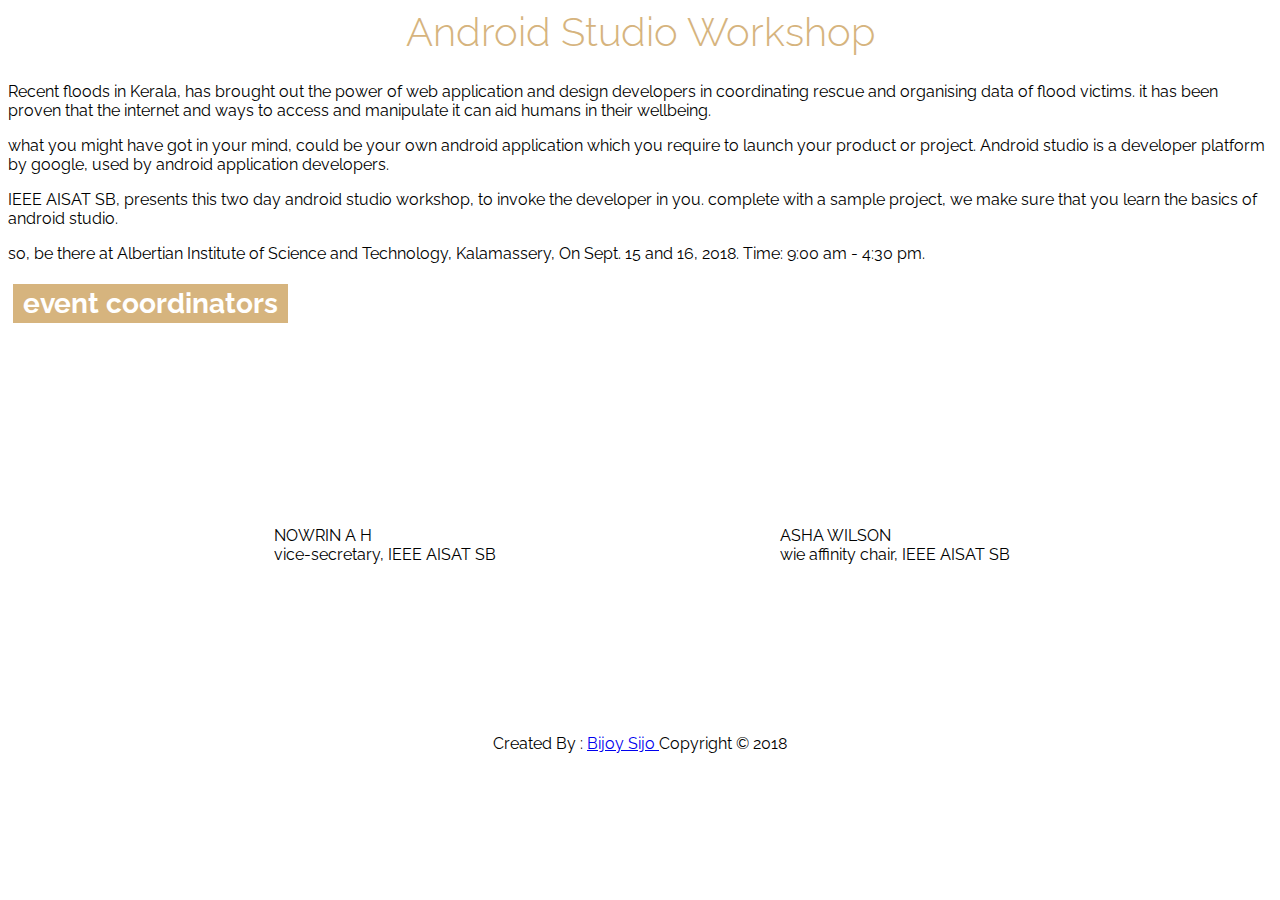
<file: about.html>
<head>
  <meta name="author" content="BIJOY SIJO">
  <link href='https://fonts.googleapis.com/css?family=Raleway:300,800' rel='stylesheet' type='text/css'>
  <link rel="stylesheet" type="text/css" href="./css/main.css"> 
  <title>Android Workshop | Welcome</title>
  <link rel="shortcut icon" href="./images/studio_html.png">
</head>
<html>
<body>

	<article id="about">
		<h1> Android Studio Workshop </h1>
		<p> Recent floods in Kerala, has brought out the power of web application and design developers in coordinating rescue and organising data of flood victims. it has been proven that the internet and ways to access and manipulate it can aid humans in their wellbeing. </p>

		<p>what you might have got in your mind, could be your own android application which you require to launch your product or project.
		   Android studio is a developer platform by google, used by android application developers.</p>

		   <p>IEEE AISAT SB, presents this two day android studio workshop, to invoke the developer in you. complete with a sample project, we make sure that you learn the basics of android studio.</p>

		   <p>so, be there at Albertian Institute of Science and Technology, Kalamassery, On Sept. 15 and 16, 2018.
		   Time: 9:00 am - 4:30 pm. </p>
		</article>

		<section>
		    <div>
				<h2>event coordinators</h2>
			</div>
			<div class= "supporting-container">
			<div class= "img1">
				
				<p>NOWRIN A H </br>
				vice-secretary, IEEE AISAT SB</p>
			</div>

			<div class="img2">
				
				<P>ASHA WILSON </br>
					wie affinity chair, IEEE AISAT SB </P>

			</div>
			</div>
		</section>

	



	

    
	<footer>
		<section id="queries">
		<div class="container">
			
			<!DOCTYPE html>

			<p>Created By : <a href="https://www.linkedin.com/in/bijoy-sijo-292725102/"> Bijoy Sijo </a> Copyright &copy 2018</p>
		</div>

	</section>
		
	</footer>
	
    
</body>
</file>
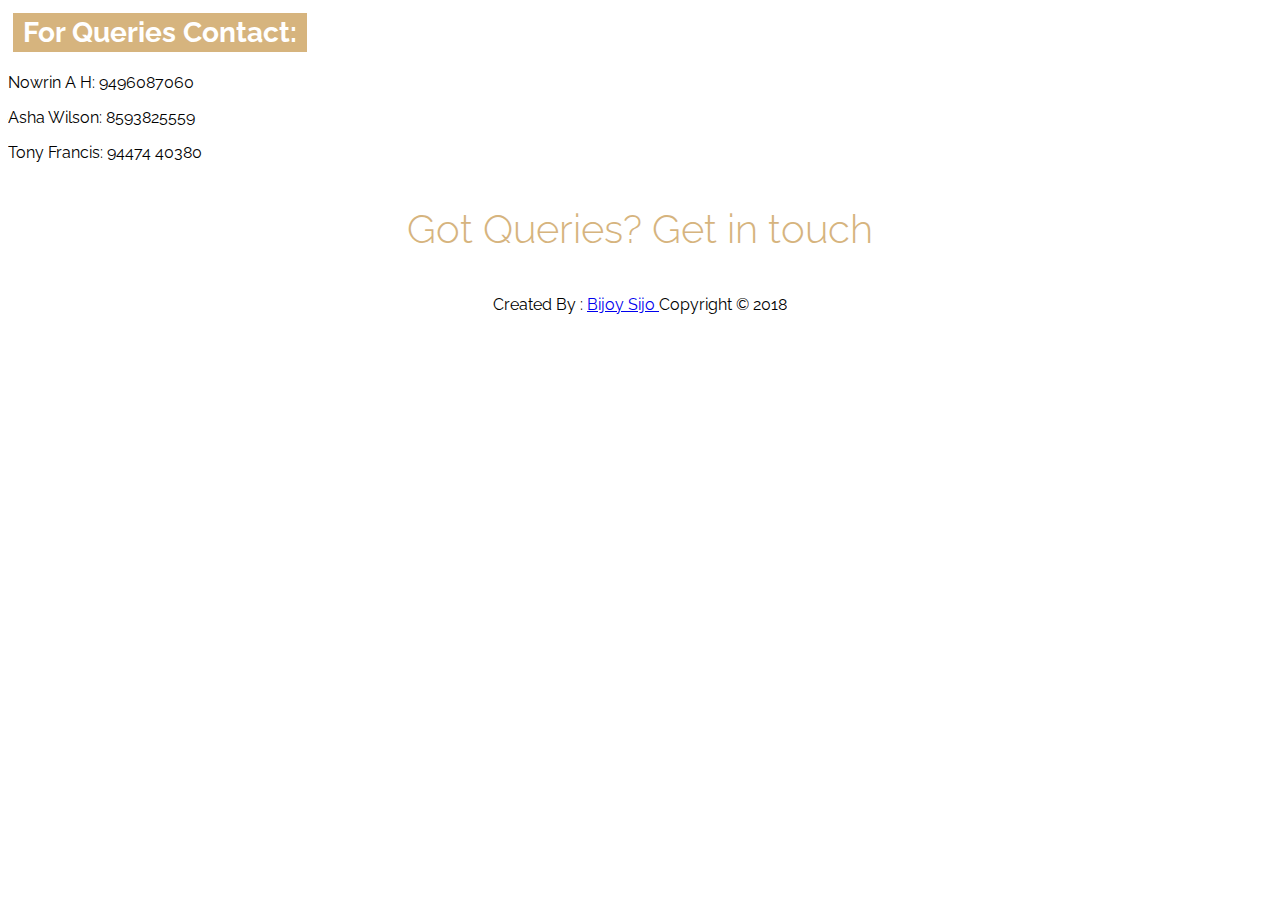
<file: contact.html>
<!DOCTYPE html>
<head>
  <meta name="author" content="BIJOY SIJO">
  <link href='https://fonts.googleapis.com/css?family=Raleway:300,800' rel='stylesheet' type='text/css'>
  <link rel="stylesheet" type="text/css" href="./css/main.css"> 
  <title>Android Workshop | Welcome</title>
  <link rel="shortcut icon" href="./images/studio_html.png">
</head>
<!DOCTYPE html>
<html>
<body>
	<div id="contact">
	<h2>For Queries Contact:</h2>
	<p> Nowrin A H: 9496087060 </p>
	<p> Asha Wilson: 8593825559 </p>
	<p> Tony Francis: 94474 40380‬</p>
    </div>
	<footer>
		<section id="queries">
		<div class="container">
			<h1>Got Queries? Get in touch</h1>
	        <p>Created By : <a href="https://www.linkedin.com/in/bijoy-sijo-292725102/"> Bijoy Sijo </a> Copyright &copy 2018</p>
		</div>
	</section>
    </footer>
</body>
</html>
</file>
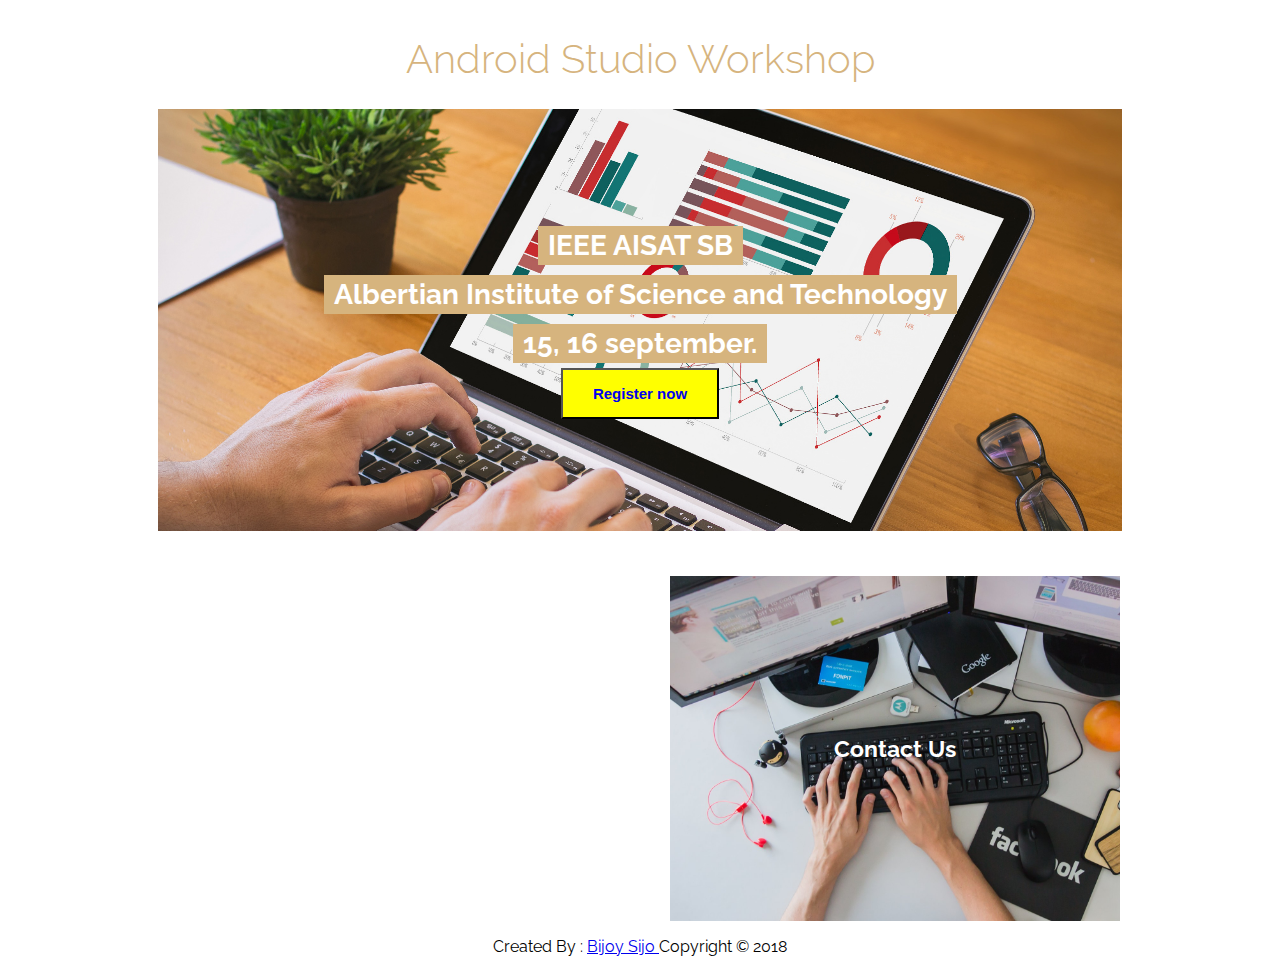
<file: untitled.html>
<!DOCTYPE html>
<head>
  <meta name="author" content="BIJOY SIJO">
  <link href='https://fonts.googleapis.com/css?family=Raleway:300,800' rel='stylesheet' type='text/css'>
  <link rel="stylesheet" type="text/css" href="./css/main.css"> 
  <title>Android Workshop | Welcome</title>
  <link rel="shortcut icon" href="./images/studio_html.png">
</head>
<html>
  <body>
    <div class="container">
    <h1>Android Studio Workshop</h1>
      <div class="hero">
          <div class="hero-content">
            <div>
              <h2>IEEE AISAT SB</h2>
            </div>
            <div>
              <h2>Albertian Institute of Science and Technology</h2>
            </div>
            <div>
              <h2>15, 16 september.</h2>
            </div>
            <div>
              <button type="submit" class="row"><a class= "text" href="https://docs.google.com/forms/d/e/1FAIpQLSdb2Vqc4Gz-FfEayl_vb0_RTkLhzK6ZZpFgE6_D4fRJ50vdNQ/viewform?usp=sf_link">Register now</a></button>
            </div>
          </div>
      </div>

      <div class="supporting-container">
        <div class="upcoming">
          <a class="team" href="about.html"><strong>Meet the Team</strong></a>
        </div>
        <div class="roast">
          <a class="contact" href="contact.html"><strong>Contact Us</strong></a>
        </div>
      </div>
    </div>
    <footer>
    <section id="queries">
    <div class="container">
     
          <p>Created By : <a href="https://www.linkedin.com/in/bijoy-sijo-292725102/"> Bijoy Sijo </a> Copyright &copy 2018</p>
    </div>
  </section>
    </footer>


  </body>
</html>
</file>
<file: css/main.css>
body {
font-family: Raleway, sans-serif;

}

h1 {
  width: 100%;
  font-weight: 300;
  text-align: center;
	font-size: 40px;
	color: #D6B47E
}

h2 {
  display: inline-block;
  text-align: center;
  background-color: #D6B47E;
  padding: 3px 10px;
  margin: 5px;
  font-size: 1.75rem;
  color: white;
}

.menu {
  border: 2px solid;
  text-align: center;
  width: 200px;
}

button {
  display: inline-block;
  font-weight: 800;
  background-color: yellow;
  text-align: center;
  padding: 15px 30px;
}

.text{
  text-decoration: none;
  font-size: 15px;
}

.team{
  text-decoration: none;
  font-size: 20px;
  color: white;
}

.contact{
  text-decoration: none;
  font-size: 23px;
  color: white;
}

.container {
  min-width: 400px;
  display: flex;
  justify-content: center;
  flex-wrap: wrap;
}

.hero {
	background-image: url("../images/bg1.jpg");
  background-size: cover;
  min-width: 964px;
  min-height: 422px;
  display: flex;
  justify-content: center;
  align-items: center;
  text-align: center;
}

.supporting-container {
  display: flex;
  flex-wrap: wrap;
  justify-content: center;
  align-items: center;
  padding: 45px 0 0 0;
  min-width: 400px;
}

.supporting-container div {
  background-size: cover;
  min-width: 450px;
  min-height: 345px;
  display: flex;
  justify-content: center;
  align-items: center;
  margin: 0 30px;
}

.upcoming {
	background-image: url("https://s3.amazonaws.com/codecademy-content/projects/make-a-website/lesson-2/events.jpg");

}

.roast {
	background-image: url("../images/back.jpg");
}

#footer {
  text-align: center;
  color: #D6B47E;
  font-weight: 300;
  width: 100%;
  font-size: 1.25rem;
}




 /*contact.html*/


#contact{
  color: black;
}

/*about.html*/
</file>
